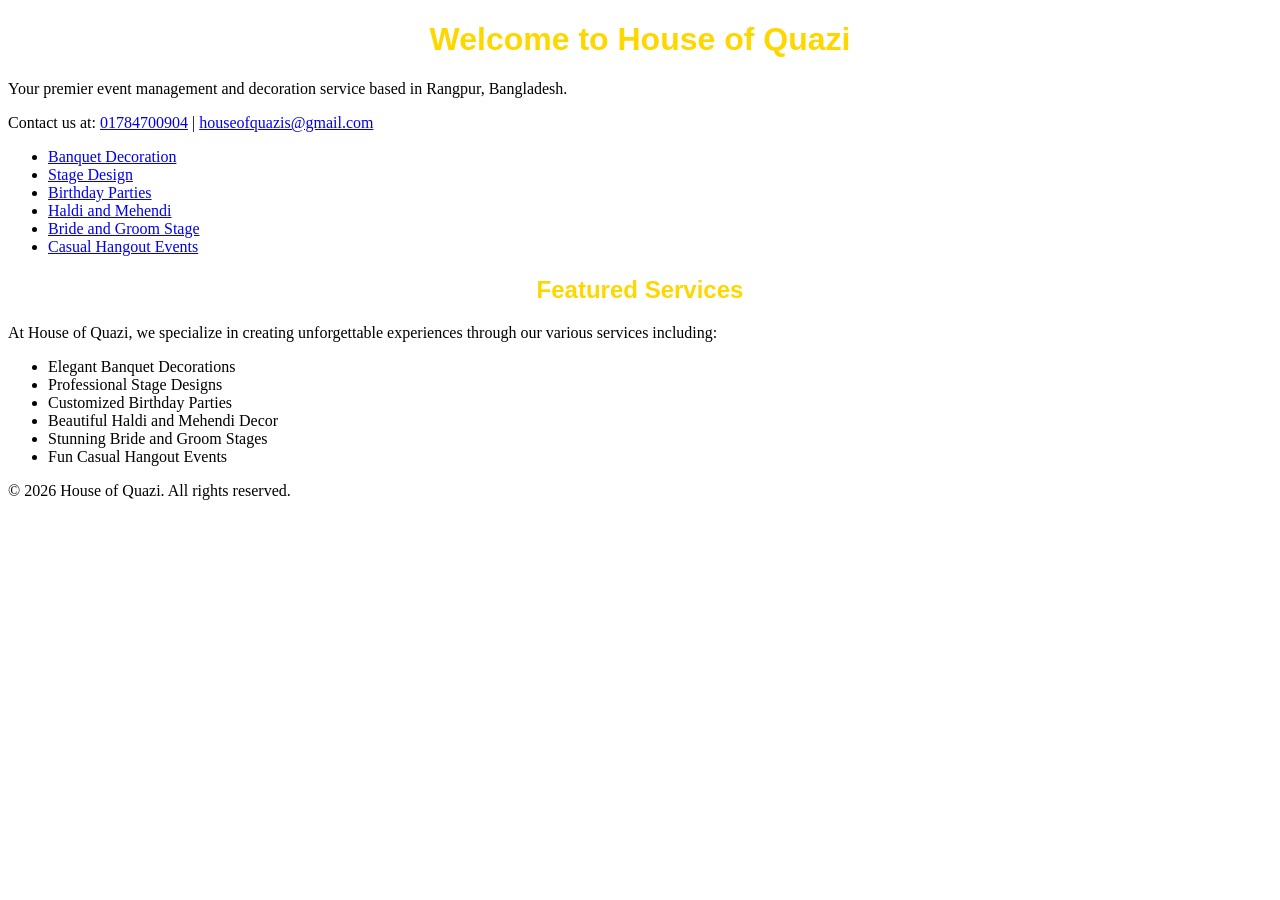
<file: index.html>
<!DOCTYPE html>
<html lang="en">
<head>
    <meta charset="UTF-8">
    <meta name="viewport" content="width=device-width, initial-scale=1.0">
    <title>House of Quazi</title>
    <link rel="stylesheet" href="styles.css">
</head>
<body>
    <header>
        <h1>Welcome to House of Quazi</h1>
        <p>Your premier event management and decoration service based in Rangpur, Bangladesh.</p>
        <p>Contact us at: <a href="tel:+8801784700904">01784700904</a> | <a href="mailto:houseofquazis@gmail.com">houseofquazis@gmail.com</a></p>
    </header>
    <nav>
        <ul>
            <li><a href="banquet-decoration.html">Banquet Decoration</a></li>
            <li><a href="stage-design.html">Stage Design</a></li>
            <li><a href="birthday-parties.html">Birthday Parties</a></li>
            <li><a href="haldi-mehendi.html">Haldi and Mehendi</a></li>
            <li><a href="bride-groom-stage.html">Bride and Groom Stage</a></li>
            <li><a href="casual-hangout-events.html">Casual Hangout Events</a></li>
        </ul>
    </nav>
    <section>
        <h2>Featured Services</h2>
        <p>At House of Quazi, we specialize in creating unforgettable experiences through our various services including:</p>
        <ul>
            <li>Elegant Banquet Decorations</li>
            <li>Professional Stage Designs</li>
            <li>Customized Birthday Parties</li>
            <li>Beautiful Haldi and Mehendi Decor</li>
            <li>Stunning Bride and Groom Stages</li>
            <li>Fun Casual Hangout Events</li>
        </ul>
    </section>
    <footer>
        <p>&copy; 2026 House of Quazi. All rights reserved.</p>
    </footer>
</body>
</html>
</file>
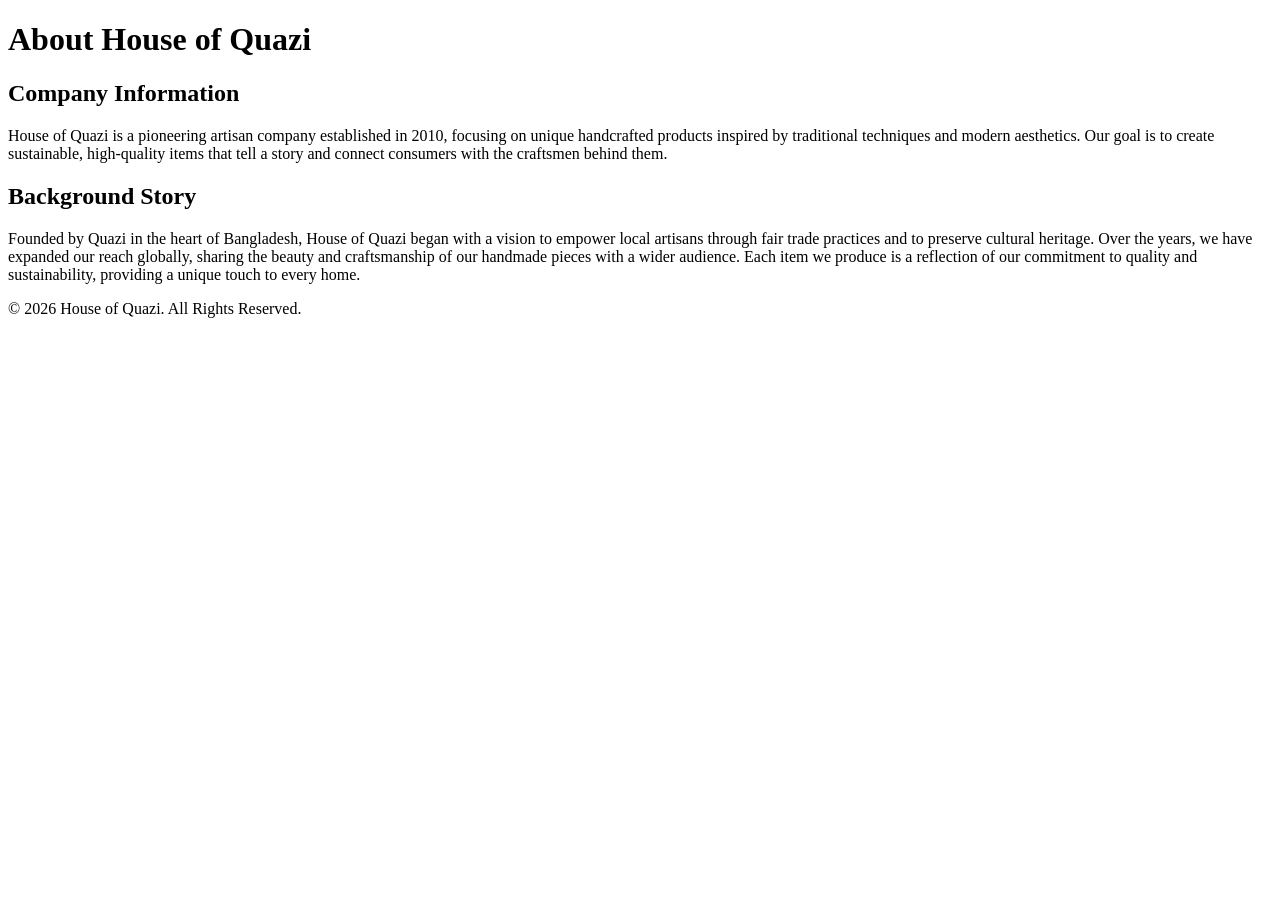
<file: about.html>
<!DOCTYPE html>
<html lang="en">
<head>
    <meta charset="UTF-8">
    <meta name="viewport" content="width=device-width, initial-scale=1.0">
    <title>About Us - House of Quazi</title>
</head>
<body>
    <header>
        <h1>About House of Quazi</h1>
    </header>
    <main>
        <section>
            <h2>Company Information</h2>
            <p>House of Quazi is a pioneering artisan company established in 2010, focusing on unique handcrafted products inspired by traditional techniques and modern aesthetics. Our goal is to create sustainable, high-quality items that tell a story and connect consumers with the craftsmen behind them.</p>
        </section>
        <section>
            <h2>Background Story</h2>
            <p>Founded by Quazi in the heart of Bangladesh, House of Quazi began with a vision to empower local artisans through fair trade practices and to preserve cultural heritage. Over the years, we have expanded our reach globally, sharing the beauty and craftsmanship of our handmade pieces with a wider audience. Each item we produce is a reflection of our commitment to quality and sustainability, providing a unique touch to every home.</p>
        </section>
    </main>
    <footer>
        <p>&copy; 2026 House of Quazi. All Rights Reserved.</p>
    </footer>
</body>
</html>
</file>
<file: styles.css>
.container {
  margin: 0 auto;
  padding: 20px;
  max-width: 1200px;
  background: linear-gradient(135deg, #000000, #8B8B00);
  border-radius: 10px;
  box-shadow: 0 8px 30px rgba(0,0,0,0.3);
}

h1, h2, h3, h4 {
  color: gold;
  text-align: center;
  font-family: 'Segoe UI', Tahoma, Geneva, Verdana, sans-serif;
}

.button {
  background-color: #8B8B00;
  color: #fff;
  padding: 10px 20px;
  border: none;
  border-radius: 5px;
  cursor: pointer;
  transition: background 0.3s ease;
}

.button:hover {
  background-color: #ffd700;
}

.fade-in {
  animation: fadeIn 1.5s ease-in;
}

@keyframes fadeIn {
  from { opacity: 0; }
  to { opacity: 1; }
}

.event-card {
  background: rgba(255, 255, 255, 0.9);
  border-radius: 10px;
  padding: 15px;
  margin: 20px 0;
  box-shadow: 0 2px 10px rgba(0, 0, 0, 0.2);
}

.footer {
  text-align: center;
  padding: 20px;
  background-color: #000;
  color: gold;
}
</file>
